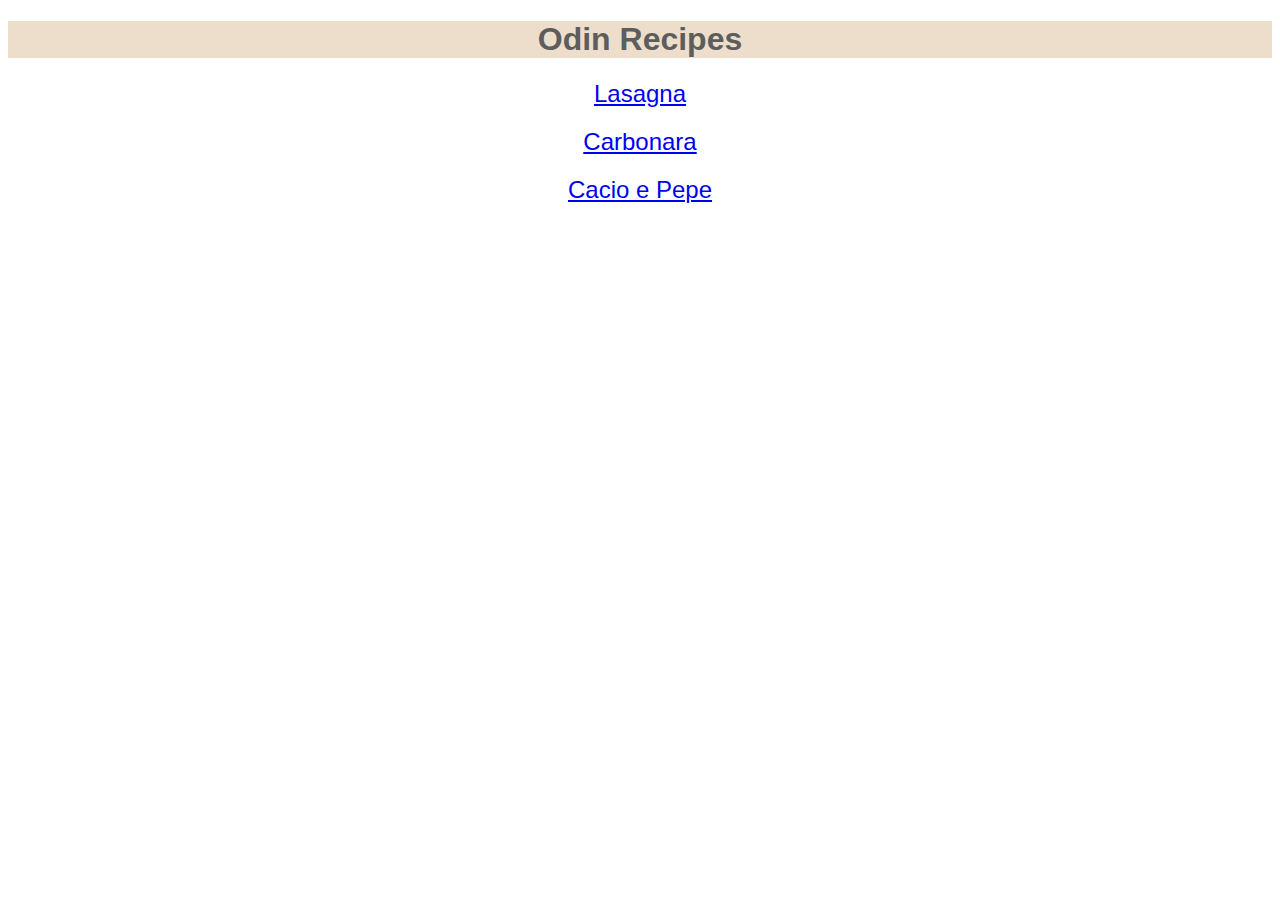
<file: index.html>
<!DOCTYPE html>
<html lang="en">
<head>
    <link rel="stylesheet" href="styles.css">
    <meta charset="UTF-8">
    <meta http-equiv="X-UA-Compatible" content="IE=edge">
    <meta name="viewport" content="width=device-width, initial-scale=1.0">
    <title>Odin Recipes</title>
</head>
<body>
    <h1>Odin Recipes</h1>
    <h2><a href="recipes/lasagna.html">Lasagna</a></h2>
    <h2><a href="recipes/carbonara.html">Carbonara</a></h2>
    <h2><a href="recipes/cacio.html">Cacio e Pepe</a></h2>
</body>
</html>
</file>
<file: styles.css>
h1 {
    text-align: center;
    font-family: sans-serif;
    background-color:rgb(236, 222, 203);
    color: rgb(93, 93, 93);
}
h2 {
    text-align: center;
    font-family: sans-serif;
    font-weight: lighter;
    color: rgb(93, 93, 93);
}
</file>
